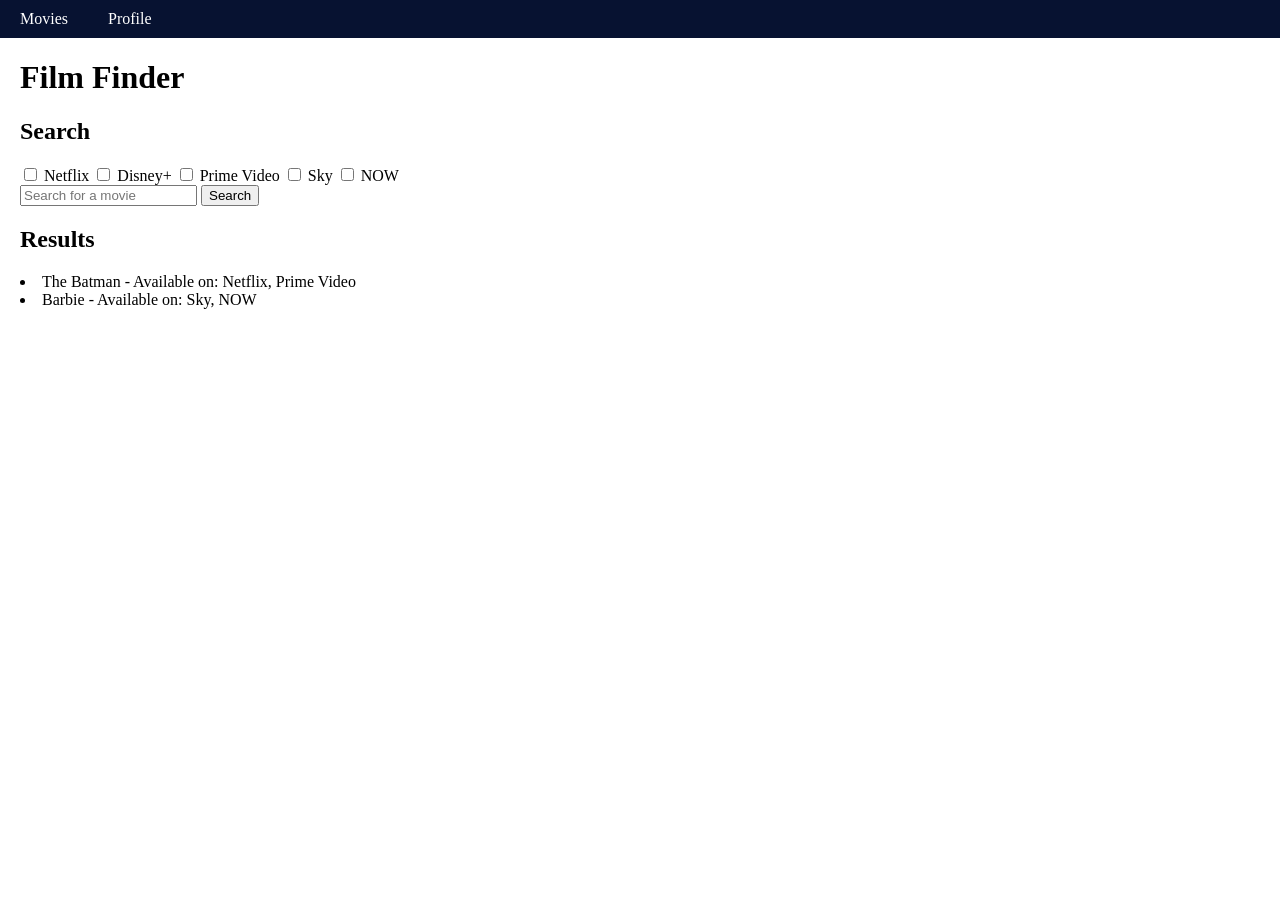
<file: index.html>
<!DOCTYPE html>
<html lang="en">
  <head>
    <meta charset="UTF-8" />
    <meta name="viewport" content="width=device-width, initial-scale=1.0" />
    <title>Film Finder</title>
    <link rel="stylesheet" href="style.css" />
  </head>
  <body>
    <header>
      <nav>
        <div>
          <a href="index.html">Movies</a>
          <a href="profile.html">Profile</a>
        </div>
      </nav>
    </header>

    <main>
      <h1>Film Finder</h1>
      <div id="Movies" class="tabcontent">
        <section>
          <h2>Search</h2>
          <form id="sub-list">
            <label>
              <input type="checkbox" name="service" value="Netflix">
              Netflix
            </label>
            <label>
              <input type="checkbox" name="service" value="Disney">
              Disney+
            </label>
            <label>
              <input type="checkbox" name="service" value="Prime Video">
              Prime Video
            </label>
            <label>
              <input type="checkbox" name="service" value="Sky">
              Sky
            </label>
            <label>
              <input type="checkbox" name="service" value="NOW">
              NOW
            </label>
          </form>
          <input type="text" id="search-input" placeholder="Search for a movie" />
          <button>Search</button>
        </section>

        <section>
          <h2>Results</h2>
          <div id="movie-list"></div>
        </section>
      </div>

      <div id="Profile" class="tabcontent">
        
      </div>
    </main>

    <script src="script.js"></script>
  </body>
</html>
</file>
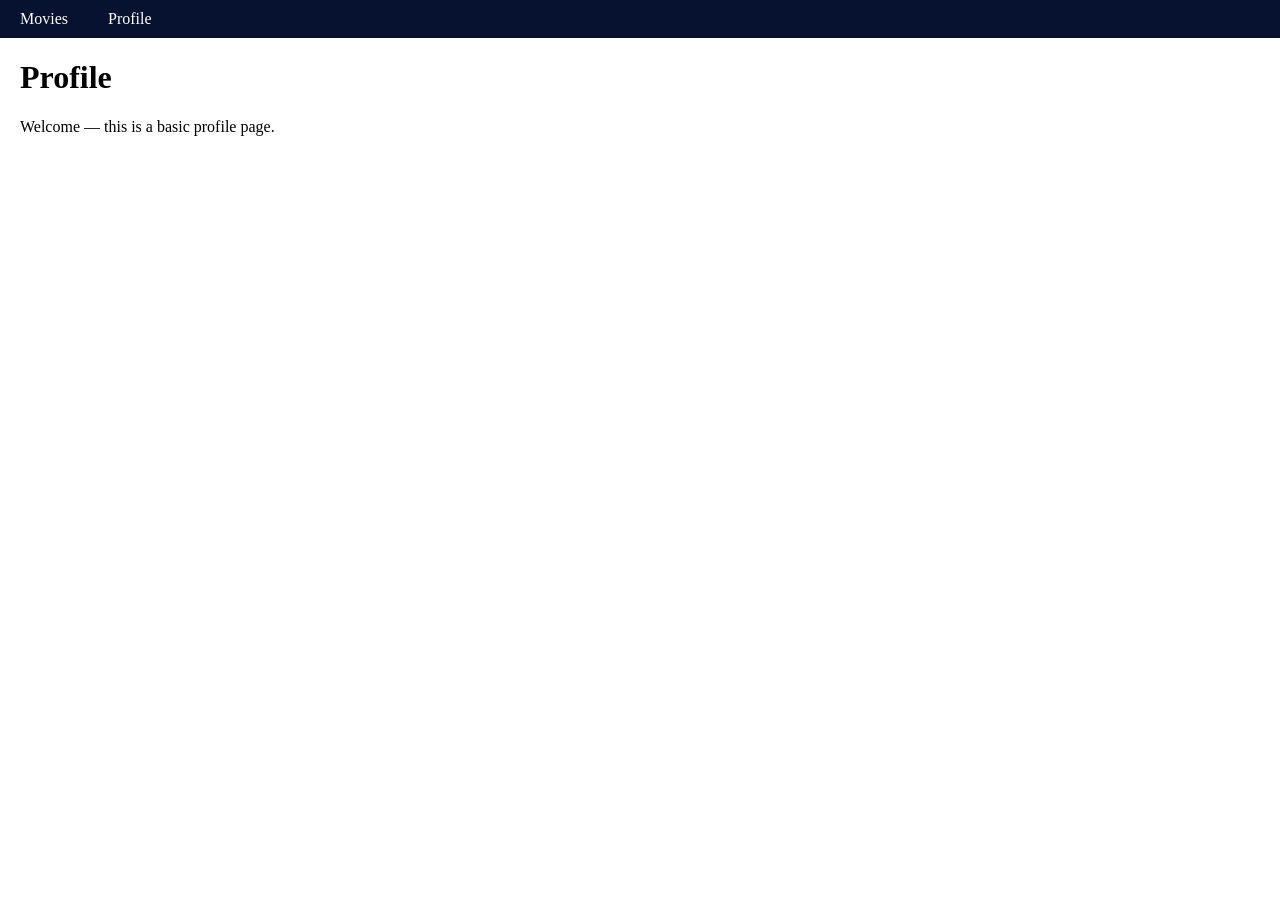
<file: profile.html>
<!doctype html>
<html lang="en">
	<head>
		<meta charset="utf-8" />
		<meta name="viewport" content="width=device-width, initial-scale=1" />
		<title>Profile</title>
		<link rel="stylesheet" href="style.css" />
	</head>
	<body>
		<header>
            <nav>
                <div>
                <a href="index.html">Movies</a>
                <a href="profile.html">Profile</a>
                </div>
            </nav>
		</header>

		<main>
            <h1>Profile</h1>
			<section id="user-info">
				<p>Welcome — this is a basic profile page.</p>
			</section>
		</main>

		<script src="script.js"></script>
	</body>
</html>
</file>
<file: style.css>
body {
    margin: 0px;
}

main {
    margin-left: 20px;
    margin-right: 20px;
}

nav {
    background-color: #071231;
}

nav div {
    display: flex;
}

nav a {
    color: white;
    text-decoration: none;
    padding: 10px 20px;
    background-color: #071231;
}

nav a:hover {
    color: black;
    background-color: #AFC0D4;
}
</file>
